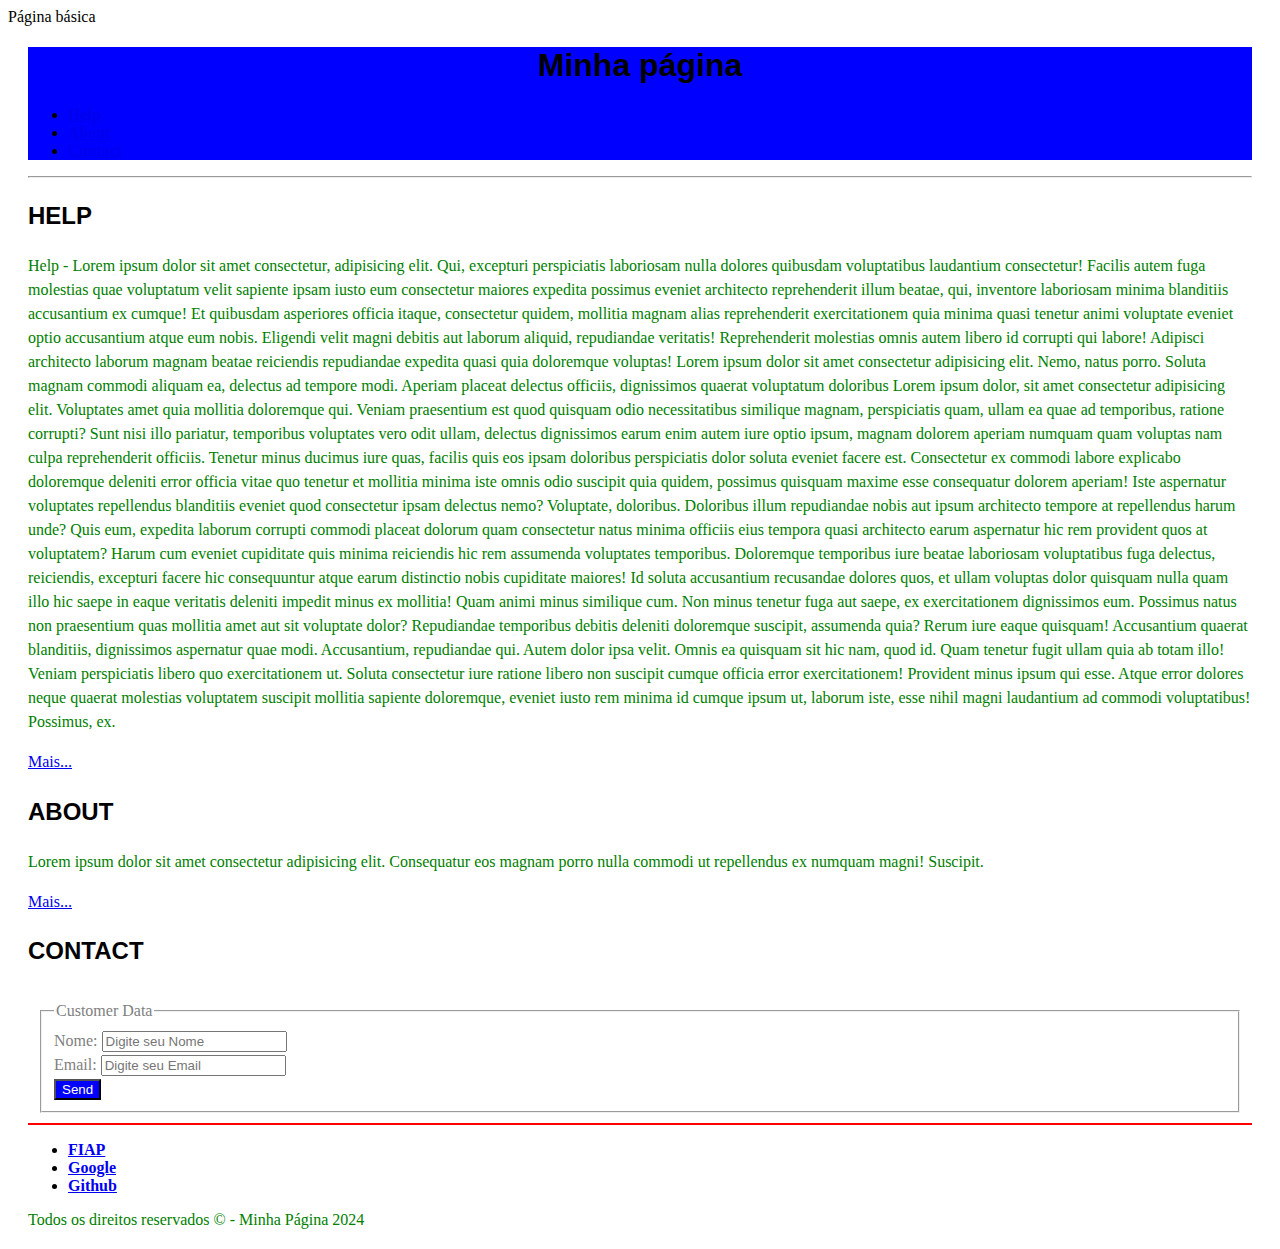
<file: index.html>
<!DOCTYPE html> <!--Esse é o DTD do html 5. -->
 <html lang= "pt-br"> 
 
	<head>
	
	
		<meta charset="UTF-8">
		<meta name="viewport" content= "width=device-width,initial-scale=1.0">
		<tittle> Página básica </tittle>
		<link rel="stylesheet" href="exerciciocss.css">
	<body> 
	
	<div class="container">
		<header class="cabeçalho">
			<h1 style="text-align: center;font-family: 'Segoe UI', Tahoma, Geneva, Verdana, sans-serif;">Minha página</h1>
			<nav>
				<ul>
					<li> <a href="./paginas/help.html" >Help</a></li>
					<li> <a href="./paginas/about.html" >About</a></li>
					<li> <a href="#contact" >Contact</a></li>
				</ul>
			</nav>
		</header>
		<hr/>
		<section class="conteudo">
		<div id="help">
			<h2>HELP </h2>
			<p> Help - Lorem ipsum dolor sit amet consectetur, adipisicing elit. Qui, excepturi perspiciatis laboriosam nulla dolores quibusdam voluptatibus laudantium consectetur! Facilis autem fuga molestias quae voluptatum velit sapiente ipsam iusto eum consectetur maiores expedita possimus eveniet architecto reprehenderit illum beatae, qui, inventore laboriosam minima blanditiis accusantium ex cumque! Et quibusdam asperiores officia itaque, consectetur quidem, mollitia magnam alias reprehenderit exercitationem quia minima quasi tenetur animi voluptate eveniet optio accusantium atque eum nobis. Eligendi velit magni debitis aut laborum aliquid, repudiandae veritatis! Reprehenderit molestias omnis autem libero id corrupti qui labore! Adipisci architecto laborum magnam beatae reiciendis repudiandae expedita quasi quia doloremque voluptas! Lorem ipsum dolor sit amet consectetur adipisicing elit. Nemo, natus porro. Soluta magnam commodi aliquam ea, delectus ad tempore modi. Aperiam placeat delectus officiis, dignissimos quaerat voluptatum doloribus Lorem ipsum dolor, sit amet consectetur adipisicing elit. Voluptates amet quia mollitia doloremque qui. Veniam praesentium est quod quisquam odio necessitatibus similique magnam, perspiciatis quam, ullam ea quae ad temporibus, ratione corrupti? Sunt nisi illo pariatur, temporibus voluptates vero odit ullam, delectus dignissimos earum enim autem iure optio ipsum, magnam dolorem aperiam numquam quam voluptas nam culpa reprehenderit officiis. Tenetur minus ducimus iure quas, facilis quis eos ipsam doloribus perspiciatis dolor soluta eveniet facere est. Consectetur ex commodi labore explicabo doloremque deleniti error officia vitae quo tenetur et mollitia minima iste omnis odio suscipit quia quidem, possimus quisquam maxime esse consequatur dolorem aperiam! Iste aspernatur voluptates repellendus blanditiis eveniet quod consectetur ipsam delectus nemo? Voluptate, doloribus. Doloribus illum repudiandae nobis aut ipsum architecto tempore at repellendus harum unde? Quis eum, expedita laborum corrupti commodi placeat dolorum quam consectetur natus minima officiis eius tempora quasi architecto earum aspernatur hic rem provident quos at voluptatem? Harum cum eveniet cupiditate quis minima reiciendis hic rem assumenda voluptates temporibus. Doloremque temporibus iure beatae laboriosam voluptatibus fuga delectus, reiciendis, excepturi facere hic consequuntur atque earum distinctio nobis cupiditate maiores! Id soluta accusantium recusandae dolores quos, et ullam voluptas dolor quisquam nulla quam illo hic saepe in eaque veritatis deleniti impedit minus ex mollitia! Quam animi minus similique cum. Non minus tenetur fuga aut saepe, ex exercitationem dignissimos eum. Possimus natus non praesentium quas mollitia amet aut sit voluptate dolor? Repudiandae temporibus debitis deleniti doloremque suscipit, assumenda quia? Rerum iure eaque quisquam! Accusantium quaerat blanditiis, dignissimos aspernatur quae modi. Accusantium, repudiandae qui. Autem dolor ipsa velit. Omnis ea quisquam sit hic nam, quod id. Quam tenetur fugit ullam quia ab totam illo! Veniam perspiciatis libero quo exercitationem ut. Soluta consectetur iure ratione libero non suscipit cumque officia error exercitationem! Provident minus ipsum qui esse. Atque error dolores neque quaerat molestias voluptatem suscipit mollitia sapiente doloremque, eveniet iusto rem minima id cumque ipsum ut, laborum iste, esse nihil magni laudantium ad commodi voluptatibus! Possimus, ex. </p>
			<a href="#">Mais...</a>
		
		</div>
		<div id="about">
			<h2>ABOUT</h2>
			<p>Lorem ipsum dolor sit amet consectetur adipisicing elit. Consequatur eos magnam porro nulla commodi ut repellendus ex numquam magni! Suscipit.</p>
			<a href="#">Mais...</a>
		</div>
		<div id="contact">
			<h2> CONTACT</h2>
			<form>
				<fieldset>
					<legend> Customer Data</legend>
				
					<div>
						<label for="idNm">Nome: </label>
						<input type="text" 
						name="txtNm" 
						id="idNm" 
						placeholder="Digite seu Nome"/>
					</div>
				
				<div>
					<label for="idEmail">Email: </label>
					<input 
					type="email" 
					name="txtEmail" 
					id="idEmail" 
					placeholder="Digite seu Email"/>
				</div>
				<div>

					<button type="button">Send</button>

				</div>
			</fieldset>
			
			
			</fieldset>
				</form>
			</div>
		</section>
		<footer>
			<nav>
				<ul>
					<li> <a href="https://www.fiap.com.br" target="_blank">FIAP</a></li>
					<li> <a href="https://www.google.com" target="_blank">Google</a></li>
					<li> <a href="https://github.com"target="_blank">Github</a></li>
				</ul>
			</nav>


			<p>Todos os direitos reservados &copy; - Minha Página 2024</p>


		</footer>
	</div>
	
	
	
	
	</body>
	
	
	
	
	
	
	
	
	
	</head>
 
 
 
 
 
 
 
 
 
 
 
 
 
 </html>
</file>
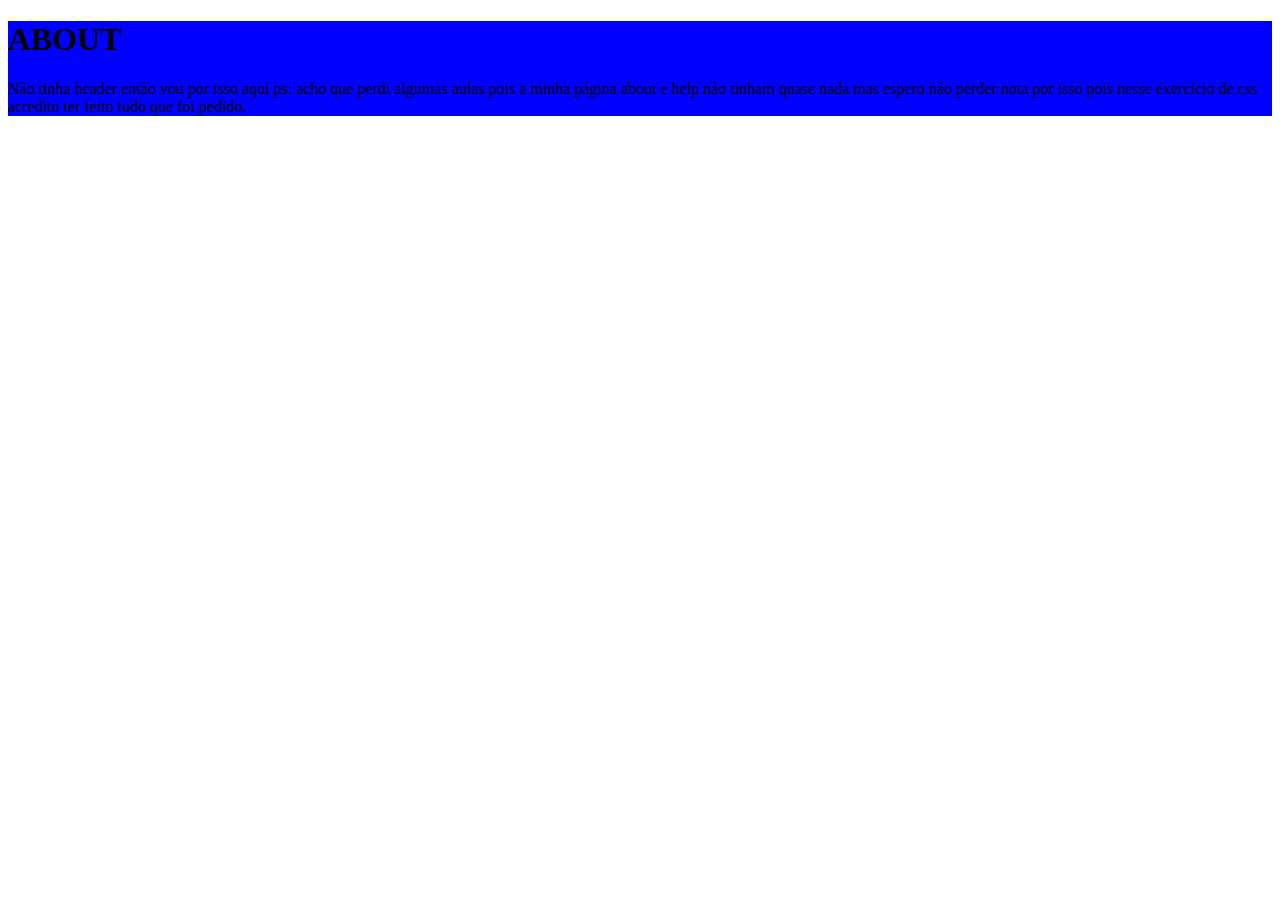
<file: paginas/about.html>
<!DOCTYPE html>
<html lang="pt-br">
<head>
    <meta charset="UTF-8">
    <meta name="viewport" content="width=device-width, initial-scale=1.0">
    <title>ABOUT</title>
    <link rel="stylesheet" href="../headerpaginas.css">
</head>
<body>
    <header>
    <h1>ABOUT</h1>
     <p>Não tinha header então vou por isso aqui ps: acho que perdi algumas aulas pois a minha página about e help não tinham quase nada mas espero não perder nota por isso pois nesse exercício de css acredito ter feito tudo que foi pedido.</p></header>
    

    </header>
</body>
</html>
</file>
<file: exerciciocss.css>
header {background-color: blue;}

h1 {font-family: Arial, Helvetica, sans-serif;}

h2 {font-family: Arial, Helvetica, sans-serif;}

nav {font-weight: bold;}

.container {margin: 20px;}

section {line-height: 1.5;}

form{border-style: solid 1px; color: grey; padding: 10px;}

p{color: green;}

button{color: white; background-color: blue;}

footer{ border-top: solid red 2px;}
</file>
<file: headerpaginas.css>
header{background-color: blue;}
</file>
